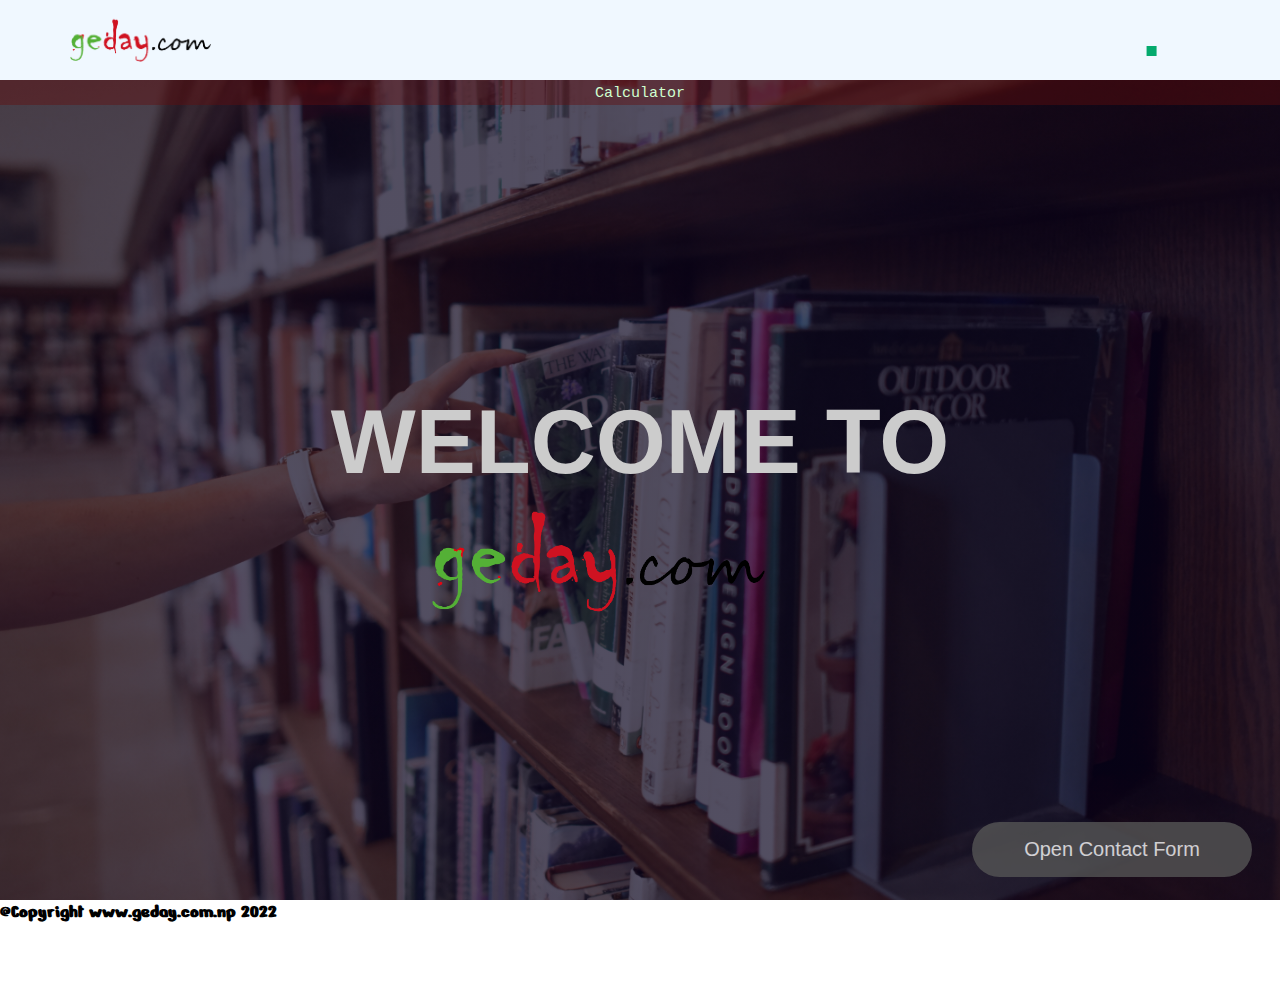
<file: index.html>
<!DOCTYPE html>
<html lang="en">
<head>
    <meta charset="UTF-8">
    <meta http-equiv="X-UA-Compatible" content="IE=edge">
    <meta name="viewport" content="width=device-width, initial-scale=1.0">
    <title>geday | Home</title>
    <link rel="stylesheet" href="style.css">
    <link rel="preconnect" href="https://fonts.googleapis.com">
<link rel="preconnect" href="https://fonts.gstatic.com" crossorigin>
<link href="https://fonts.googleapis.com/css2?family=Nerko+One&display=swap" rel="stylesheet">
    <link rel="stylesheet" href="https://cdnjs.cloudflare.com/ajax/libs/font-awesome/6.2.1/css/all.min.css" integrity="sha512-MV7K8+y+gLIBoVD59lQIYicR65iaqukzvf/nwasF0nqhPay5w/9lJmVM2hMDcnK1OnMGCdVK+iQrJ7lzPJQd1w==" crossorigin="anonymous" referrerpolicy="no-referrer" />
</head>
<body>
    <section class="bg">
        <nav-bar>
            <div class="logo">
                <a href="#"><img src="./img/logo.png"></a>
            </div>
            <div class="links">
                
                    <ul id="bar">
                        <li class="fade" id="bar">
                            <a href="index.html"><i class="fa fa-home" aria-hidden="true"></i><br><div class="nav-links">Home</div></a>
                        </li>
                    <li class="fade" >
                        <a href=""><i class="fa fa-play-circle" aria-hidden="true"></i><br><div class="nav-links">Videos</div></a>
                    </li>
                    <li class="fade" >
                        <a href="courses.html"><i class="fa fa-book" aria-hidden="true"></i><br><div class="nav-links">Courses</div></a>
                    </li>
                    <li class="fade" >
                        <a href=""> <i class="fa fa-id-badge" aria-hidden="true"></i><br><div class="nav-links">Blogs</div></a>
                    </li>
                    <li class="fade" >
                        <a href=""> <i class="fa fa-comments" aria-hidden="true"></i><br><div class="nav-links">Contact</div></a>
                    </li>
                    <li class="user">
                        <div class="dropdown">
                            <button class="dropbtn"><i class="fa fa-user-circle" aria-hidden="true"></i></button>
                            <br><div class="dropdown-content">
                            <button class="dbutn" onclick="openFormSignin()"> <a href="#">Sign In</a></button><br> 
                            <button class="dbutn" onclick="openFormSignup()"> <a href="#">Sign Up</a></button> 
                            </div>
                          </div>
                    </li>
                </ul>
            </div>
        </nav-bar><button class="bar" onclick="openNavLinks()"><i class="fa fa-bars" aria-hidden="true"></i></button>
        <tools>
                 <div class="tools">
                    <a href="#">Calculator</a>
                 </div>       
        </tools>
        <div class="centr">
           <h1>WELCOME TO</h1> 
           <img src="./img/logo.png">
        </div>
    </section>
    <section class="footer" style="height: 100px;">
        <h3>@Copyright www.geday.com.np 2022</h3> 
    </section>



    <!-- A button to open the popup form -->
<button class="open-button" onclick="openForm()">Open Contact Form</button>

<!-- The form -->
<div class="form-popup" id="myForm">
  <form action="/action_page.php" class="form-container">
    <button type="button" class="btn cancel" onclick="closeForm()"><i class="fa fa-times" aria-hidden="true"></i></button>

    <h1>Feedback</h1>

    <label for="email">Email</label>
    <input type="text" placeholder="Enter Email" name="email" required>

    <label for="Name">Name:</label>
    <input type="text" placeholder="Enter your name" name="Name" required>
    
    <label for="Name">Subject:</label><br>
    <textarea id="subject" name="subject" placeholder="Write something.." style="height:200px;"></textarea>
    
    <button type="submit" class="btn">Submit</button>
      </form>
</div>

<!------- sign in form----> 

<div class="form-popup-signin" id="myForm-signin">
    <form action="/action_age.php" class="form-container">
      <button type="button" class="btn cancel" onclick="closeFormSignin()"><i class="fa fa-times" aria-hidden="true"></i></button>
  
      <h1>Sign in</h1>
  
      <label for="email">Email</label>
      <input type="text" placeholder="Enter Email" name="email" required>
  
      <label for="password">Password:</label>
      <input type="password" placeholder="Enter password" name="password" required>
      <button type="submit" class="btn">Sign in</button>
        </form>
  </div>

  <!----sign up formm-->
  <div class="form-popup-signup" id="myForm-signup">
    <form action="/action_age.php" class="form-container">
      <button type="button" class="btn cancel" onclick="closeFormSignup()"><i class="fa fa-times" aria-hidden="true"></i></button>
  
      <h1>Sign Up</h1>
      <label for="Name">Name:</label>
      <input type="text" placeholder="Enter your name" name="Name" required>
      
      <label for="email">Email</label>
      <input type="text" placeholder="Enter Email" name="email" required>
  
      <label for="password">Password:</label>
      <input type="password" placeholder="Enter password" name="password" required>
      <label for="psw-repeat"><b>Repeat Password</b></label>
      <input type="password" placeholder="Repeat Password" name="psw-repeat" required>
  
      <label>
        <input type="checkbox" checked="checked" name="remember" style="margin-bottom:15px"> Remember me
      </label>
  
      <p>By creating an account you agree to our <a href="#" style="color:dodgerblue">Terms & Privacy</a>.</p>
  
      <div class="clearfix">
        <button type="submit" class="btn">Sign Up</button>
      <button type="submit" class="btn" onclick="closeFormSignup()" style="background-color: red;">Cancel</button>
        </form>
  </div>


    <hr>

    
    <script>
         function openFormSignin() {
  document.getElementById("myForm-signin").style.display = "block";
}
function openFormSignup() {
  document.getElementById("myForm-signup").style.display = "block";
}
        function openForm() {
  document.getElementById("myForm").style.display = "block";
}

function closeForm() {
  document.getElementById("myForm").style.display = "none";
}

function closeFormSignin() {
  document.getElementById("myForm-signin").style.display = "none";
}

function closeFormSignup() {
  document.getElementById("myForm-signup").style.display = "none";
}
function openNavLinks(){
  document.getElementById("bar").style.display = "block";
}

/* When the user clicks on the button,
toggle between hiding and showing the dropdown content */
function myFunction() {
  document.getElementById("myDropdown").classList.toggle("show");
}

// Close the dropdown menu if the user clicks outside of it
window.onclick = function(event) {
  if (!event.target.matches('.dropbtn')) {
    var dropdowns = document.getElementsByClassName("dropdown-content");
    var i;
    for (i = 0; i < dropdowns.length; i++) {
      var openDropdown = dropdowns[i];
      if (openDropdown.classList.contains('show')) {
        openDropdown.classList.remove('show');
      }
    }
  }
}
    </script>
</body>
</html>
</file>
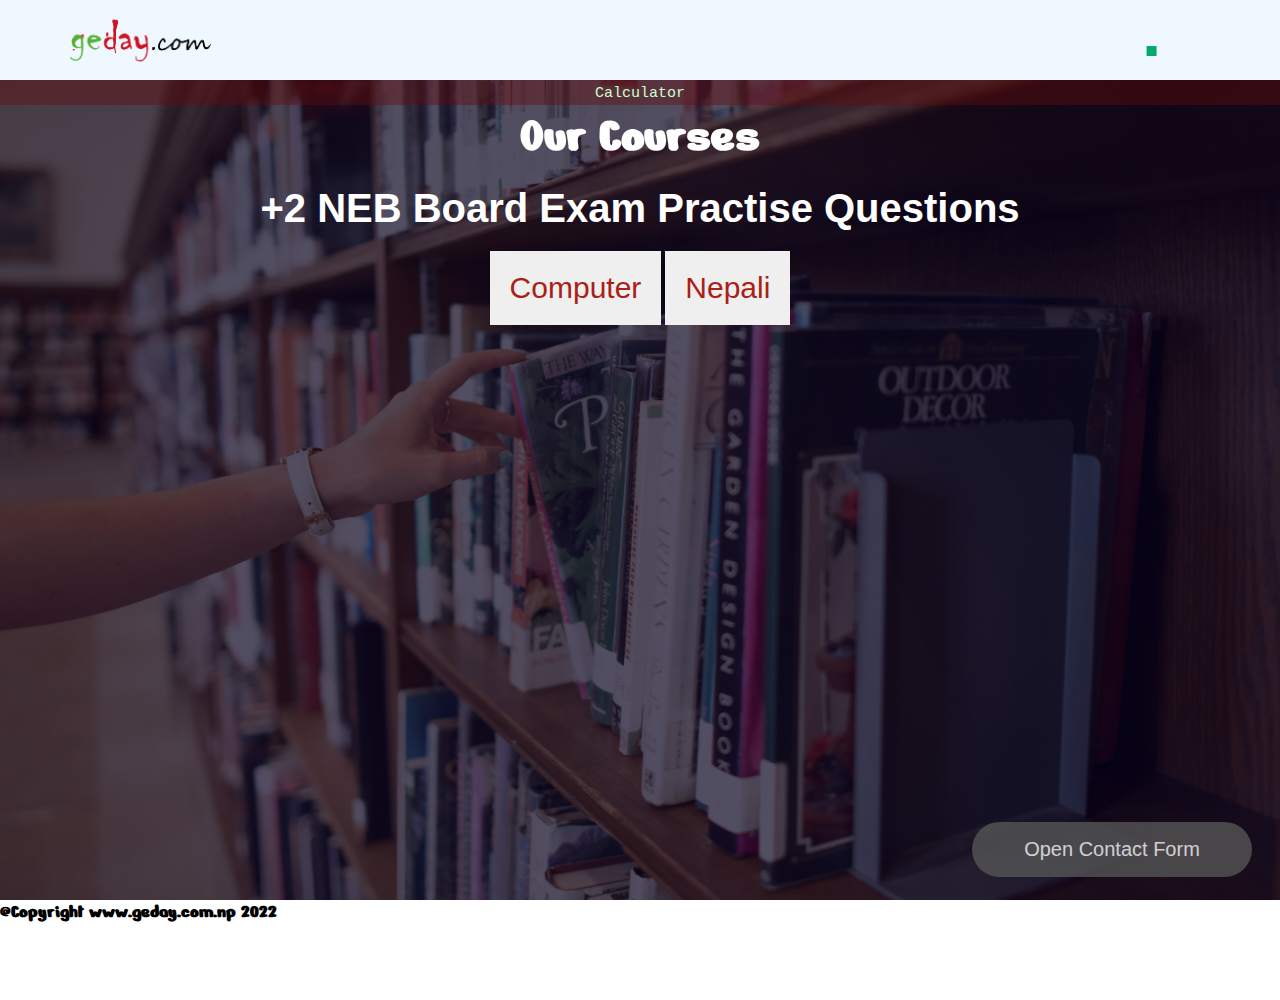
<file: courses.html>
<!DOCTYPE html>
<html lang="en">
<head>
    <meta charset="UTF-8">
    <meta http-equiv="X-UA-Compatible" content="IE=edge">
    <meta name="viewport" content="width=device-width, initial-scale=1.0">
    <title>geday | Courses</title>
    <link rel="stylesheet" href="style.css">
    <link rel="preconnect" href="https://fonts.googleapis.com">
<link rel="preconnect" href="https://fonts.gstatic.com" crossorigin>
<link href="https://fonts.googleapis.com/css2?family=Nerko+One&display=swap" rel="stylesheet">
    <link rel="stylesheet" href="https://cdnjs.cloudflare.com/ajax/libs/font-awesome/6.2.1/css/all.min.css" integrity="sha512-MV7K8+y+gLIBoVD59lQIYicR65iaqukzvf/nwasF0nqhPay5w/9lJmVM2hMDcnK1OnMGCdVK+iQrJ7lzPJQd1w==" crossorigin="anonymous" referrerpolicy="no-referrer" />
</head>
<body>
    <section class="bg">
        <nav-bar>
            <div class="logo">
                <a href="#"><img src="./img/logo.png"></a>
            </div>
            <div class="links">
                
                    <ul>
                        <li class="fade">
                            <a href="index.html"><i class="fa fa-home" aria-hidden="true"></i><br><div class="nav-links">Home</div></a>
                        </li>
                    <li class="fade">
                        <a href=""><i class="fa fa-play-circle" aria-hidden="true"></i><br><div class="nav-links">Videos</div></a>
                    </li>
                    <li class="fade">
                        <a href="courses.html"><i class="fa fa-book" aria-hidden="true"></i><br><div class="nav-links">Courses</div></a>
                    </li>
                    <li class="fade">
                        <a href=""> <i class="fa fa-id-badge" aria-hidden="true"></i><br><div class="nav-links">Blogs</div></a>
                    </li>
                    <li class="fade">
                        <a href=""> <i class="fa fa-comments" aria-hidden="true"></i><br><div class="nav-links">Contact</div></a>
                    </li>
                    <li class="user">
                        <div class="dropdown">
                            <button class="dropbtn"><i class="fa fa-user-circle" aria-hidden="true"></i></button>
                            <br><div class="dropdown-content">
                            <button class="dbutn" onclick="openFormSignin()"> <a href="#">Sign In</a></button><br> 
                            <button class="dbutn" onclick="openFormSignup()"> <a href="#">Sign Up</a></button> 
                            </div>
                          </div>
                    </li>
                </ul>
            </div>

        </nav-bar>
        <tools>
                 <div class="tools">
                    <a href="#">Calculator</a>
                 </div>       
                </tools>

                <div class="course">
                    <h1>Our Courses</h1>
                    <h2>+2 NEB Board Exam Practise Questions</h2>
                   <a> <button class="comp" onclick="showCompQus(); CloseNepQus()" >Computer</button></a>
                    <a><button class="Nep" onclick="showNepQus(); CloseCompQus()">Nepali</button></a>
                    
                    
                    <h3 id="comp-text">
                      <button type="button" class="btn cancel" onclick="CloseCompQus()"><i class="fa fa-times" aria-hidden="true"></i></button>

                        Full Marks: 45<br><br>
            
            1. What is normalization? Explain its types.<br>
                       
            2. Define all DDL and DML commands with syntax.<br>
            
            3. Define OSI reference model. Explain each layer.<br>
            
            4. Define any four LAN topologies with figure, advantages and disadvantages each.<br>
            
            5. Explain guided and unguided media along its types.<br>
            
            6. Define keys in DBMS with example.<br>
            
            THE END <BR>
            Ans:<br>
            <embed src="./pdf/1.pdf" type="application/pdf" class="pdf">
             
          </h3>
                  
                    <h3 id="Nep-text">
              <p style=" font-size: 40px; color: white;">Processing</p>
                    </h3>
                </div>
    </section>
   
    <section class="footer" style="height: 100px;">
        <h3>@Copyright www.geday.com.np 2022</h3> 
    </section>



    <!-- A button to open the popup form -->
<button class="open-button" onclick="openForm()">Open Contact Form</button>

<!-- The form -->
<div class="form-popup" id="myForm">
  <form action="/action_page.php" class="form-container">
    <button type="button" class="btn cancel" onclick="closeForm()"><i class="fa fa-times" aria-hidden="true"></i></button>

    <h1>Feedback</h1>

    <label for="email">Email</label>
    <input type="text" placeholder="Enter Email" name="email" required>

    <label for="Name">Name:</label>
    <input type="text" placeholder="Enter your name" name="Name" required>
    
    <label for="Name">Subject:</label><br>
    <textarea id="subject" name="subject" placeholder="Write something.." style="height:200px;"></textarea>
    
    <button type="submit" class="btn">Submit</button>
      </form>
</div>

<!------- sign in form----> 

<div class="form-popup-signin" id="myForm-signin">
    <form action="/action_age.php" class="form-container">
      <button type="button" class="btn cancel" onclick="closeFormSignin()"><i class="fa fa-times" aria-hidden="true"></i></button>
  
      <h1>Sign in</h1>
  
      <label for="email">Email</label>
      <input type="text" placeholder="Enter Email" name="email" required>
  
      <label for="password">Password:</label>
      <input type="password" placeholder="Enter password" name="password" required>
      <button type="submit" class="btn">Sign in</button>
        </form>
  </div>

  <!----sign up formm-->
  <div class="form-popup-signup" id="myForm-signup">
    <form action="/action_age.php" class="form-container">
      <button type="button" class="btn cancel" onclick="closeFormSignup()"><i class="fa fa-times" aria-hidden="true"></i></button>
  
      <h1>Sign Up</h1>
      <label for="Name">Name:</label>
      <input type="text" placeholder="Enter your name" name="Name" required>
      
      <label for="email">Email</label>
      <input type="text" placeholder="Enter Email" name="email" required>
  
      <label for="password">Password:</label>
      <input type="password" placeholder="Enter password" name="password" required>
      <label for="psw-repeat"><b>Repeat Password</b></label>
      <input type="password" placeholder="Repeat Password" name="psw-repeat" required>
  
      <label>
        <input type="checkbox" checked="checked" name="remember" style="margin-bottom:15px"> Remember me
      </label>
  
      <p>By creating an account you agree to our <a href="#" style="color:dodgerblue">Terms & Privacy</a>.</p>
  
      <div class="clearfix">
        <button type="submit" class="btn">Sign Up</button>
      <button type="submit" class="btn" onclick="closeFormSignup()" style="background-color: red;">Cancel</button>
        </form>
  </div>


    <hr>

    
    <script>
        
        function showNepQus() {
  document.getElementById("Nep-text").style.display = "block";
        }
        function showCompQus() {
  document.getElementById("comp-text").style.display = "block";
}
function CloseCompQus() {
  document.getElementById("comp-text").style.display = "none";
}

function CloseNepQus() {
  document.getElementById("Nep-text").style.display = "none";
}
         function openFormSignin() {
  document.getElementById("myForm-signin").style.display = "block";
}
function openFormSignup() {
  document.getElementById("myForm-signup").style.display = "block";
}
        function openForm() {
  document.getElementById("myForm").style.display = "block";
}

function closeForm() {
  document.getElementById("myForm").style.display = "none";
}

function closeFormSignin() {
  document.getElementById("myForm-signin").style.display = "none";
}

function closeFormSignup() {
  document.getElementById("myForm-signup").style.display = "none";
}

/* When the user clicks on the button,
toggle between hiding and showing the dropdown content */
function myFunction() {
  document.getElementById("myDropdown").classList.toggle("show");
}

// Close the dropdown menu if the user clicks outside of it
window.onclick = function(event) {
  if (!event.target.matches('.dropbtn')) {
    var dropdowns = document.getElementsByClassName("dropdown-content");
    var i;
    for (i = 0; i < dropdowns.length; i++) {
      var openDropdown = dropdowns[i];
      if (openDropdown.classList.contains('show')) {
        openDropdown.classList.remove('show');
      }
    }
  }
}
    </script>
</body>
</html>
</file>
<file: style.css>
*{
    margin: 0;
    padding: 0;
    font-family: 'Nerko One', cursive;
}
.bg{
    min-height: 100vh;
    width: 100%;
    background: linear-gradient(rgba(9,3,30,0.7),rgba(9,3,30,0.7)),url(./img/bg.jpg);
    background-size: cover;
    background-position: center;
    position: relative;
    }

nav-bar{
    align-content: center;
    display: flex ;
    padding:0% 0%;
    align-items: center;
    background-color: aliceblue;
}
nav-bar img{
    display: flex;
    height:80px;
    margin: 0px 0px 0px 70px ;
    transform: translateY(12px);
}

nav-bar img:hover{
    transform: translateY(10px);
}
.links{
    flex: 1;
    text-align: right;
}
.links ul{
    transform: translateX(-10%);
}
.links ul li{
    list-style: none;
    display: inline-block;
    padding: 0px 20px;
    position: relative;
    text-align: center;
}
.links ul .fade{
    background-color: aliceblue;
}
.links ul li a{
    color: rgb(0, 0, 0);
    text-decoration: none;
}
.links ul li a .nav-links{
    font-size: 20px;
    opacity: 0;
    transform: translateY(10px);
}
.links ul li:hover a .nav-links{
    opacity: 1;
    transform: translateY(2px);
    color: #aa2016;
    transition: 0.5s;
}
.links ul li a i{
    font-size:25px;
    transform: translateY(15px);
}
.links ul li:hover a i{
    transform: translateY(2px);
    transition: 0s;
    color: #aa2016;

}
tools{
    align-content: center;
    display: flex ;
    padding:0% 0%;
    align-items: center;
    background-color: rgba(100, 13, 13, 0.418);
}
.tools{
    padding: 3px 9px;
    flex: 1;
    text-align: center;
}
.tools a{
    text-decoration: none;
    color:rgb(207, 255, 207);
    font-size: 15px;
    font-family:'Courier New', Courier, monospace;
}
.tools a:hover{
    color:rgb(255, 255, 255);
}
.centr{
  text-align: center;
  position: absolute;
  top: 60%;
  left: 50%;
  transform: translate(-50%,-50%);
}
.centr h1{
  font-size: 90px;
  color: #ccc;
font-family: Verdana, Geneva, Tahoma, sans-serif;}
.centr img{
  height: 190px;
}
footer{
    background-color: rgb(246, 128, 128);
}
.course{
  text-align: center;
}
.course h1{
  color: white;
  align-items: center;
  text-align: center;
  font-size: 50px;
}
.course h2{
  color: white;
  text-align: center;
  font-size: 40px;
}
.course h3[id="comp-text"]{
  padding: 0px 30px;
  display: none;
  color: black;
  background-color: white;
  text-align: left;
  font-weight: 5000;
  font-family: Verdana, Geneva, Tahoma, sans-serif;
}
.course button{
  padding: 20px;
  font-size: 30px;
  color: #aa2016;
  border: 0px;
  font-family:'Gill Sans', 'Gill Sans MT', Calibri, 'Trebuchet MS', sans-serif ;
}
.course button:hover{
  background-color: rgba(255, 255, 255, 0.445);
  transition: 1s;
  cursor: pointer;
  border: 1px solid white;
  color: black;
}

.course h3[id="Nep-text"]{
  display: none;
  color: black;
  text-align: left;
}
h2{
    padding: 20px;
    text-align: center;
font-family: Arial, Helvetica, sans-serif;}



input[type=text], select, textarea {
    width: 50%; /* Full width */
    padding: 12px; /* Some padding */ 
    border: 1px solid #ccc; /* Gray border */
    border-radius: 4px; /* Rounded borders */
    box-sizing: border-box; /* Make sure that padding and width stays in place */
    margin-top: 6px; /* Add a top margin */
    margin-bottom: 16px; /* Bottom margin */
    resize: vertical /* Allow the user to vertically resize the textarea (not horizontally) */
  }
  
  {box-sizing: border-box;}

  /* Button used to open the contact form - fixed at the bottom of the page */
  .open-button {
    background-color: #555;
    color: white;
    padding: 16px 20px;
    border: none;
    cursor: pointer;
    opacity: 0.8;
    position: fixed;
    bottom: 23px;
    right: 28px;
    width: 280px;
    font-size: 20px;
    font-family: 'Trebuchet MS', 'Lucida Sans Unicode', 'Lucida Grande', 'Lucida Sans', Arial, sans-serif;
    border-radius: 30px;
  }
  
  /* The popup form - hidden by default */
  .form-popup-signin{
    display: none;
    position: fixed;
    bottom: 25px;
    right: 15px;
    border: 0px solid #f1f1f1;
    border-radius: 5px 10px;
    z-index: 9;
  }
  
  .form-popup-signup{
    display: none;
    position: fixed;
    bottom: 25px;
    right: 15px;
    border: 0px solid #f1f1f1;
    border-radius: 5px 10px;
    z-index: 9;
  }
  .form-popup {
    display: none;
    position: fixed;
    bottom: 5px;
    right: 15px;
    border: 0px solid #f1f1f1;
    border-radius: 5px 10px;
    z-index: 9;
  }
  
  /* Add styles to the form container */
  .form-container {
    max-width: 300px;
    padding: 10px;
    background-color: white;
    border-radius: 10px;
  }
  .form-container input[type=password]{
    width: 75%;
    padding: 15px;
    margin: 5px 0 22px 0;
    border: red;
    background: #f1f1f1;
  }
  /* Full-width input fields */
  .form-container input[type=text], .form-container input[type=password] {
    width: 100%;
    padding: 15px;
    margin: 5px 0 22px 0;
    border: none;
    background: #f1f1f1;
  }
  
  /* When the inputs get focus, do something */
  .form-container input[type=text]:focus, .form-container input[type=password]:focus {
    background-color: #ddd;
    outline: none;
  }
  
  /* Set a style for the submit/login button */
  .form-container .btn {
    background-color: #04AA6D;
    color: white;
    padding: 16px 20px;
    border: none;
    cursor: pointer;
    width: 100%;
    margin-bottom:10px;
    opacity: 0.8;
  }

  /* Add a red background color to the cancel button */
  .form-container .cancel {
    background-color: transparent;
    text-align: right;
    color: red;
  }
  
  /* Add some hover effects to buttons */
  .form-container .btn:hover, .open-button:hover {
    opacity: 1;
  }

/* Dropdown Button */
.dropbtn {
  background-color: #04AA6D;
  color: white;
  padding: 05px;
  font-size: 25px;
  border: none;
  transform: translateY(-10px);
}

/* The container <div> - needed to position the dropdown content */
.dropdown {
  position: relative;
  display: inline-block;
  padding: 0px 0px;
}

/* Dropdown Content (Hidden by Default) */
.dropdown-content {
  display: none;
  position: absolute;
  background-color: transparent;
  width: 0px;
  box-shadow: 0px 0px 0px 0px rgba(0,0,0,0.2);
  z-index: 1;
}

/* Links inside the dropdown */
.dbutn {
 padding: 5px 40px;
 border: 0px solid transparent;
 background-color: white;

}
.dbutn:hover {
  background-color: rgb(136, 82, 82);
  transition: 0.4s;
  cursor: pointer;
 
 }
/* Change color of dropdown links on hover */
.dropdown-content a:hover {background-color: #ddd;}

/* Show the dropdown menu on hover */
.dropdown:hover .dropdown-content {display: inline-block;}

/* Change the background color of the dropdown button when the dropdown content is shown */
.dropdown:hover .dropbtn {background-color: #a33932;
cursor: pointer;}

.comp{
  word-spacing: 10px;
}
.pdf{
  height: 900px;
  width: 100%;
}

.bar{
  display: none;
}

@media screen and (max-width: 873px) {
  nav-bar img{
    height: 50px;
    align-items: center;
}
nav-bar{
  align-content:;
  width: 100%;
  display:;
}
.links ul{
  display: none;
}
.user {
  font-size: 20px;
  transform: translate(-50px,10px);
}
.bar{
  background-color: transparent;
  border: 0px;
  display: block;
}
.bar{
  color: white;
  align-items: center;
  text-align:center;
}
.centr h1{
  position: relative;
  font-size: 50px;
  color: #ccc;
font-family: Verdana, Geneva, Tahoma, sans-serif;}

.centr img{
  height: 90px;
}
.pdf{
  height: 100px;
  width: 10%;
}
.links ul li{
  list-style: none;
  display: flex;
}
.links ul li a .nav-links{
  opacity: 1;
  padding: 10px;
  display: flex;
}

}
</file>
